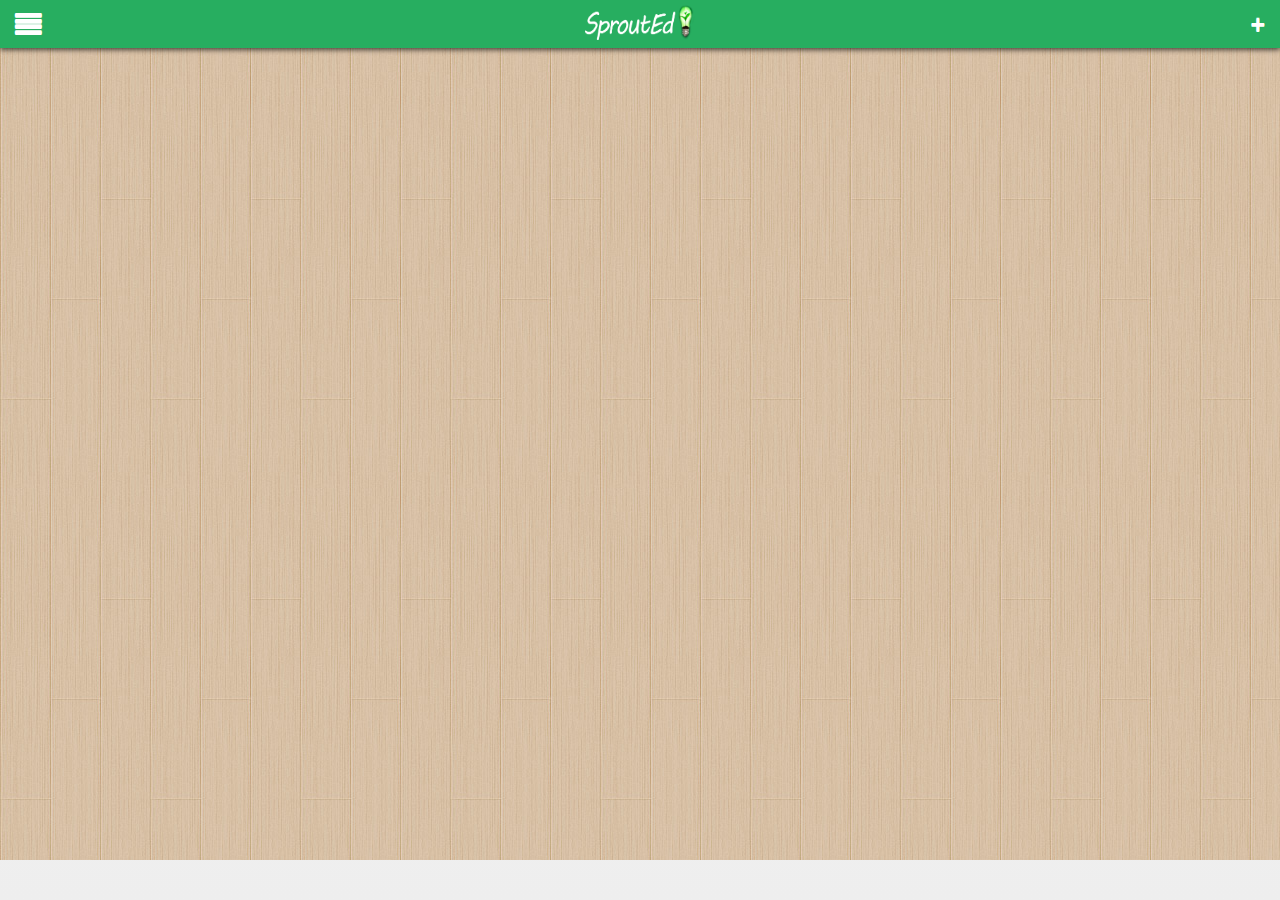
<file: home/index.html>
<!DOCTYPE HTML>
<html>
  
  <head>
    <meta name="viewport" content="width=device-width, initial-scale=1.0, maximum-scale=1.0, user-scalable=no;"> 
    <!--FONTS-->
    <link href='fonts/quicksand/stylesheet.css' rel='stylesheet' type='text/css'/>
    <!--/FONTS-->
    <link href="css/jquery.mobile.css" type="text/css" rel="stylesheet"/>
    <link href="css/bootstrap.min.css" type="text/css" rel="stylesheet" />
    <link href="css/bootstrap-theme.min.css" type="text/css" rel="stylesheet" />
    <link href="css/fontawesome/css/font-awesome.min.css" type="text/css" rel="stylesheet" />
    <link href="css/main.css" type="text/css" rel="stylesheet" />
    <script src="js/jquery.min.js" type="text/javascript"></script>
    <script src="js/jquery.mobile.js" type="text/javascript"></script>
    <script src="js/bootstrap.min.js" type="text/javascript"></script>
    <script src="http://www.parsecdn.com/js/parse-1.2.8.min.js" type="text/javascript"></script>
    <script src="js/main.js" type="text/javascript"></script>
  </head>
  
  <body>
    <div id="page" data-role="page">
      <div id="left-panel" data-position="left" data-display="push" data-role="panel">
        <div class="menu-sub" id="greetUser"></div>
        <ul id="nav">
          <!--<li>English</li>
                    <li>Physics</li>
                    <li>US History</li>
                    <li>Trigonometry</li>
                    <li>AP Java</li>-->
        </ul>
        <div class="searchContainer">
          <input id="search-input" data-theme="b" type="text" placeholder="Search tags" />
          <button id="search-button" class="btn btn-primary">Search</button>
        </div>
        <div class="btn btn-danger" id="logout">Logout</div>
      </div>
      <div id="wrap" data-role="content">
        <div class="topbar">
          <a id="open_menu" href="#left-panel">
            <i class="icon-align-justify icon-large"></i>
          </a>
          <img class="logo" width="110px" height="35px" src="img/logo.png" />
          <a href="newThread.html">
            <span id="new_post">+</span>
          </a>
        </div>
        <div id="messages">
          <!--<div value="1">Help! What is...
                        <div id="more">I am so confused</div>
                        <div class="author">Jayson</div>
                    </div>
                    <div value="2">Help! What is...
                        <div id="more">I am so confused</div>
                        <div class="author">Mel</div>
                    </div>
                    <div value="3">Help! What is...
                        <div id="more">I am so confused</div>
                        <div class="author">Jin</div>
                    </div>
                    <div value="4">Help! What is...
                        <div id="more">I am so confused</div>
                        <div class="author">Alan</div>
                    </div>
                    <div value="5">Help! What is...
                        <div id="more">I am so confused</div>
                        <div class="author">Karishma</div>
                    </div>--></div>
      </div>
    </div>
  </body>

</html>
</file>
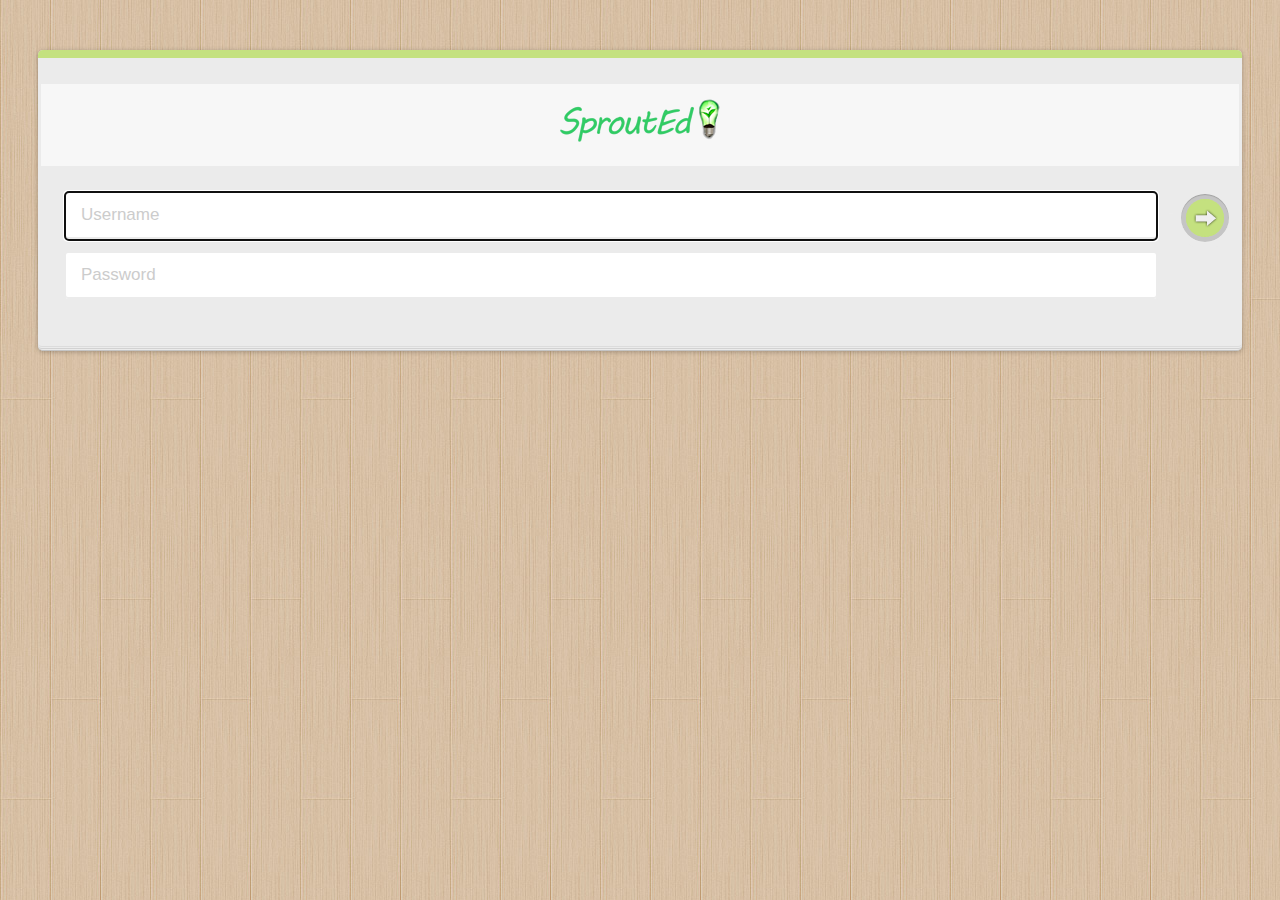
<file: login/login.html>
<!DOCTYPE html>
<!--[if lt IE 7]> <html class="lt-ie9 lt-ie8 lt-ie7" lang="en"> <![endif]-->
<!--[if IE 7]> <html class="lt-ie9 lt-ie8" lang="en"> <![endif]-->
<!--[if IE 8]> <html class="lt-ie9" lang="en"> <![endif]-->
<!--[if gt IE 8]><!--> <html lang="en"> <!--<![endif]-->
<head>
  <meta charset="utf-8">
  <meta http-equiv="X-UA-Compatible" content="IE=edge,chrome=1">
  <title>Sign Up Form</title>
  <link rel="stylesheet" href="css/style.css">
  <script src="http://www.parsecdn.com/js/parse-1.2.8.min.js" type="text/javascript"></script>

  <!--[if lt IE 9]><script src="//html5shim.googlecode.com/svn/trunk/html5.js"></script><![endif]-->
</head>
<body>
  <div class="sign-up">
    <h1 class="sign-up-title"><img src="img/web_sprout_logo.png"/></h1>
    <input id="user" type="text" class="sign-up-input" placeholder="Username" autofocus>
    <input id="pass" type="password" class="sign-up-input" placeholder="Password">
    <p class="login-submit">
      <button type="submit" onclick="submit()" class="login-button">Login</button>
    </p>
  </div>
  <p style="text-align: center;" id="warn"></p>

  <script src="js/login.js" type="text/javascript"></script>
</body>
</html>
</file>
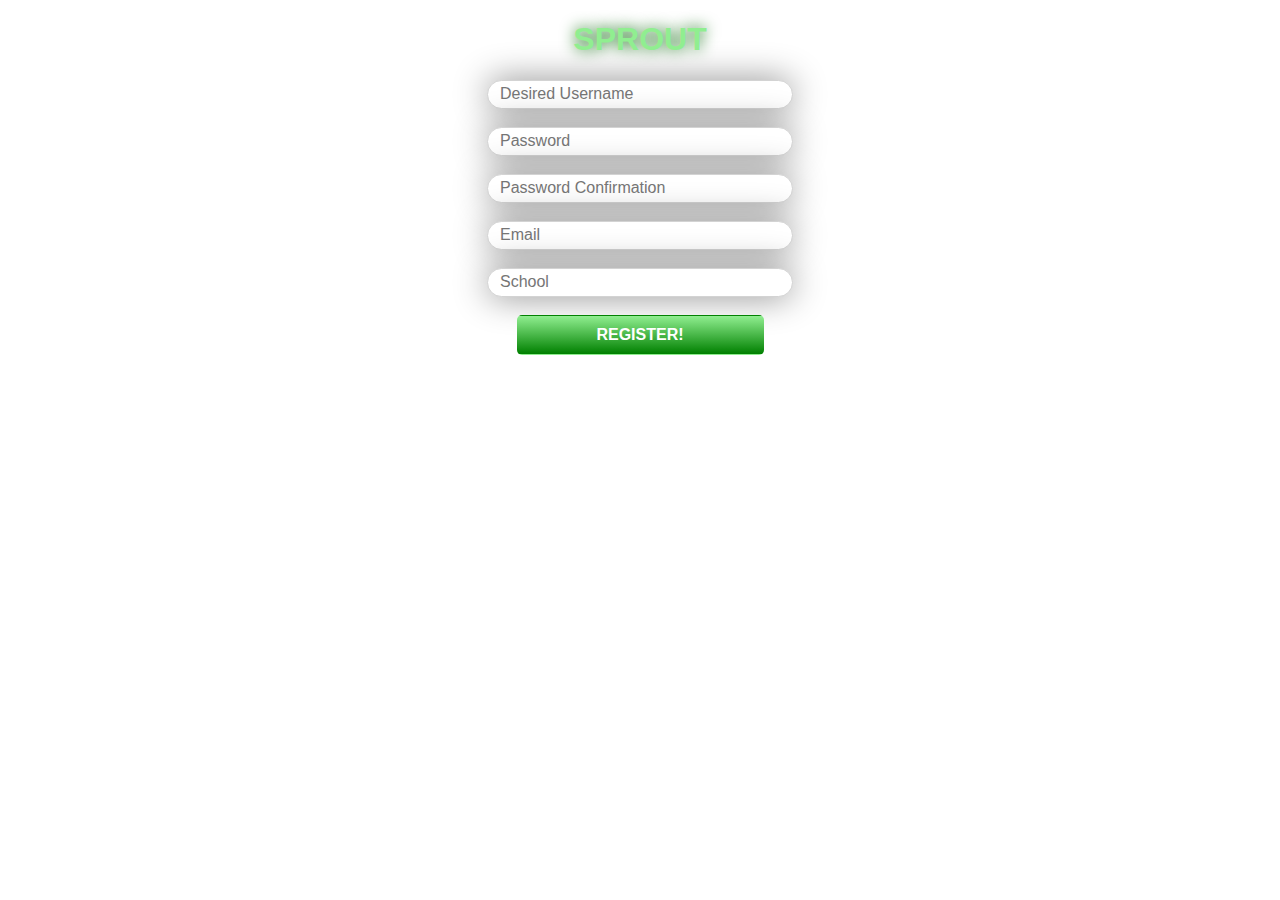
<file: register/register.html>
<!DOCTYPE HTML>
<html>
    
    <head>
        <title>Sign-Up</title>
        <link href="main.css" rel="stylesheet" type="text/css">
        <script src="jquery.min.js" type="text/javascript"></script>
        <script src="http://www.parsecdn.com/js/parse-1.2.8.min.js" type="text/javascript"></script>
        <script src="main.js" type="text/javascript"></script>
    </head>
    
    <body>
        <h1 class="title">SPROUT</h1>

        <form>
            <input id="user" type="text" placeholder="Desired Username">
            <span type="warn" id="uwarn"></span>
            <br>
            <input id="pass" type="password" placeholder="Password">
            <span type="warn" id="pwarn"></span>
            <br>
            <input onkeyup="checkPassConfirm()" id="conpass" type="password" placeholder="Password Confirmation">
            <span type="warn" id="mismatch"></span>
            <br>
            <input id="email" type="text" placeholder="Email"/>
            <span type="warn" id="ewarn"></span>
            <br>
            <input id="school" type="text" placeholder="School"/>
            <span type="warn" id="swarn"></span>
            <br>
            <div onclick="validate()" id="done">Register!</div>
        </form>
    </body>

</html>
</file>
<file: home/fonts/quicksand/stylesheet.css>
@font-face {
  font-family: 'Quicksand';
  font-style: normal;
  font-weight: 300;
  src: local('Quicksand Light'), local('Quicksand-Light'), url(WOFF/300.woff) format('woff');
}
@font-face {
  font-family: 'Quicksand';
  font-style: normal;
  font-weight: 400;
  src: local('Quicksand Regular'), local('Quicksand-Regular'), url(WOFF/400.woff) format('woff');
}
@font-face {
  font-family: 'Quicksand';
  font-style: normal;
  font-weight: 700;
  src: local('Quicksand Bold'), local('Quicksand-Bold'), url(WOFF/700.woff) format('woff');
}
</file>
<file: home/css/main.css>
#wrap {
  padding: 0;
  background: transparent;
  width: 100%;
  height: 860px;
  /*Must be same height as .ui-panel-inner height*/
  /*Stupid Phonegap Viewport Error*/
  background: url('../img/wood_bg.jpg') !important;
}
#left-panel {
  background: url('../img/sidebar-bg.png');
}
.ui-panel-inner {
  padding: 0;
  height: 860px;
  /*Must be same height as #wrap height*/
  box-shadow: inset -4px 0 10px 0 rgba(0, 0, 0, 0.65);
  background: url('../img/sidebar-bg.png');
  color: white;
}
.searchContainer {
  width: 95%;
  margin: 0 auto;
}
#nav {
  list-style: none;
  padding-left: 0;
}
#nav > li {
  padding: 8px 0 8px 10px;
  font-family: Quicksand;
}
#nav > li:nth-last-child(n+2) {
  border-bottom: 1px solid rgba(0, 0, 0, 0.2);
}
.menu-sub {
  color: black;
  background: white;
  width: 90%;
  margin-top: 5px;
  margin-bottom: 1px;
  font-family: Quicksand;
  font-variant: small-caps;
  padding: 3px 5px;
  letter-spacing: 1px;
  font-weight: bold;
  -moz-font-smoothing: antialiased;
  -webkit-font-smoothing: antialiased;
  box-shadow: 0 1px 5px 0 rgba(0, 0, 0, 0.65);
}
#logout {
  padding: 4px;
  margin-top: 25px;
}
#open_menu {
  position: absolute;
  top: 10px;
  left: 5px;
  color: white;
  font-size: 20px;
  padding: 0 10px;
  font-weight: 400;
}
#open_menu:hover {
  text-decoration: none;
  color: white;
}
#open_menu i {
  /*Three-line Navicon*/
  font-weight: 400;
}
.logo {
  display: block;
  margin: auto;
}
.topbar {
  width: 100%;
  background: rgba(39, 174, 96, 1.0);
  padding-top: 5px;
  padding-bottom: 8px;
  box-shadow: 0 2px 5px 0 rgba(0, 0, 0, 0.65);
}
body {
  margin-top: 30px;
}
#messages > div {
  margin: 0 auto;
  padding: 5px;
  border-radius: 3px;
  width: 93%;
  background: white;
  margin-top: 14px;
  box-shadow: 0 6px 0 -3px #CFCFCF, 0 10px 0 -4px #AFAFAF, 0 15px 0 -6px #8F8F8F;
  min-height: 55px;
}
#messages > div > span {
  font-family: Quicksand;
  text-transform: Uppercase;
  font-size: 13px;
  font-weight: bold;
}
#more {
  font-family: Tahoma;
  font-size: 11px;
}
.author {
  font-family: Quicksand;
  font-size: 12px;
  text-align: right;
  margin-top: 7px;
}
#messages > div:nth-child(1) {
  border-top: 3px solid #1abc9c;
}
#messages > div:nth-child(2) {
  border-top: 3px solid #f1c40f;
}
#messages > div:nth-child(3) {
  border-top: 3px solid #e67e22;
}
#messages > div:nth-child(4) {
  border-top: 3px solid #3498db;
}
#new_post {
  position: absolute;
  top: 7px;
  right: 15px;
  font-size: 25px;
  color: white;
}
</file>
<file: login/css/style.css>
html, body, div, span, applet, object, iframe,
h1, h2, h3, h4, h5, h6, p, blockquote, pre,
a, abbr, acronym, address, big, cite, code,
del, dfn, em, img, ins, kbd, q, s, samp,
small, strike, strong, sub, sup, tt, var,
b, u, i, center,
dl, dt, dd, ol, ul, li,
fieldset, form, label, legend,
table, caption, tbody, tfoot, thead, tr, th, td,
article, aside, canvas, details, embed,
figure, figcaption, footer, header, hgroup,
menu, nav, output, ruby, section, summary,
time, mark, audio, video {
  margin: 0;
  padding: 0;
  border: 0;
  font-size: 100%;
  font: inherit;
  vertical-align: baseline;
}

article, aside, details, figcaption, figure,
footer, header, hgroup, menu, nav, section {
  display: block;
}

body {
  line-height: 1;
}

ol, ul {
  list-style: none;
}

blockquote, q {
  quotes: none;
}

blockquote:before, blockquote:after,
q:before, q:after {
  content: '';
  content: none;
}

table {
  border-collapse: collapse;
  border-spacing: 0;
}

.about {
  margin: 70px auto 40px;
  padding: 8px;
  width: 260px;
  font: 10px/18px 'Lucida Grande', Arial, sans-serif;
  color: #666;
  text-align: center;
  text-shadow: 0 1px rgba(255, 255, 255, 0.25);
  background: #eee;
  background: rgba(250, 250, 250, 0.8);
  border-radius: 4px;
  background-image: -webkit-linear-gradient(top, rgba(0, 0, 0, 0), rgba(0, 0, 0, 0.1));
  background-image: -moz-linear-gradient(top, rgba(0, 0, 0, 0), rgba(0, 0, 0, 0.1));
  background-image: -o-linear-gradient(top, rgba(0, 0, 0, 0), rgba(0, 0, 0, 0.1));
  background-image: linear-gradient(to bottom, rgba(0, 0, 0, 0), rgba(0, 0, 0, 0.1));
  -webkit-box-shadow: inset 0 1px rgba(255, 255, 255, 0.3), inset 0 0 0 1px rgba(255, 255, 255, 0.1), 0 0 6px rgba(0, 0, 0, 0.2);
  box-shadow: inset 0 1px rgba(255, 255, 255, 0.3), inset 0 0 0 1px rgba(255, 255, 255, 0.1), 0 0 6px rgba(0, 0, 0, 0.2);
}
/*
 * Copyright (c) 2013 Thibaut Courouble
 * http://www.cssflow.com
 *
 * Licensed under the MIT License:
 * http://www.opensource.org/licenses/mit-license.php
 */
body {
  font: 13px/20px 'Helvetica Neue', Helvetica, Arial, sans-serif;
  color: #404040;
  background: url('../img/wood_bg.jpg');
}

.sign-up {
  position: relative;
  margin: 50px auto;
  width: 90%;
  padding: 3% 2% 3%;
  background: #EBEBEB;
  border-bottom: 1px solid #c4c4c4;
  border-radius: 5px;
  -webkit-box-shadow: 0 1px 5px rgba(0, 0, 0, 0.25);
  box-shadow: 0 1px 5px rgba(0, 0, 0, 0.25);
}
.sign-up:before, .sign-up:after {
  content: '';
  position: absolute;
  bottom: 1px;
  left: 0;
  right: 0;
  height: 10px;
  background: inherit;
  border-bottom: 1px solid #d2d2d2;
  border-radius: 4px;
}
.sign-up:after {
  bottom: 3px;
  border-color: #dcdcdc;
}

.sign-up-title {
  margin: -4px -2% 25px -2%;
  padding: 15px 25px;
  line-height: 35px;
  font-size: 26px;
  font-weight: 300;
  color: #aaa;
  text-align: center;
  text-shadow: 0 1px rgba(255, 255, 255, 0.75);
  background: #f7f7f7;
}
.sign-up-title:before {
  content: '';
  position: absolute;
  top: 0;
  left: 0;
  right: 0;
  height: 8px;
  background: #C4E17F;
  border-radius: 5px 5px 0 0;
}

input {
  font-family: inherit;
  color: inherit;
  -webkit-box-sizing: border-box;
  -moz-box-sizing: border-box;
  box-sizing: border-box;
}

.sign-up-input {
  width: 95%;
  height: 50px;
  margin-bottom: 10px;
  padding: 0 15px 2px;
  font-size: 17px;
  background: white;
  border: 2px solid #ebebeb;
  border-radius: 4px;
  -webkit-box-shadow: inset 0 -2px #ebebeb;
  box-shadow: inset 0 -2px #ebebeb;
}
.lt-ie9 .sign-up-input {
  line-height: 48px;
}

.sign-up-button {
  position: relative;
  vertical-align: top;
  width: 100%;
  height: 54px;
  padding: 0;
  font-size: 22px;
  color: white;
  text-align: center;
  text-shadow: 0 1px 2px rgba(0, 0, 0, 0.25);
  background: #f0776c;
  border: 0;
  border-bottom: 2px solid #d76b60;
  border-radius: 5px;
  cursor: pointer;
  -webkit-box-shadow: inset 0 -2px #d76b60;
  box-shadow: inset 0 -2px #d76b60;
}
.sign-up-button:active {
  top: 1px;
  outline: none;
  -webkit-box-shadow: none;
  box-shadow: none;
}

:-moz-placeholder {
  color: #ccc;
  font-weight: 300;
}

::-moz-placeholder {
  color: #ccc;
  opacity: 1;
  font-weight: 300;
}

::-webkit-input-placeholder {
  color: #ccc;
  font-weight: 300;
}

:-ms-input-placeholder {
  color: #ccc;
  font-weight: 300;
}

::-moz-focus-inner {
  border: 0;
  padding: 0;
}
.login-submit {
  position: absolute;
  top: 135px;
  right: 5px;
  width: 48px;
  height: 48px;
  padding: 8px;
  border-radius: 32px;
  background: #EBEBEB;
}
.login-submit:before, .login-submit:after {
  content: '';
  z-index: 1;
  position: absolute;
}
.login-submit:before {
  top: 28px;
  left: -4px;
  width: 4px;
  height: 10px;
  -webkit-box-shadow: inset 0 1px rgba(255, 255, 255, 0.06);
  box-shadow: inset 0 1px rgba(255, 255, 255, 0.06);
}
.login-submit:after {
  top: -4px;
  bottom: -4px;
  right: -4px;
  width: 36px;
}

.login-button {
  position: relative;
  top: -1px;
  z-index: 2;
  width: 48px;
  height: 48px;
  padding: 0 0 48px;
  /* Fix wrong positioning in Firefox 9 & older (bug 450418) */
  text-indent: 120%;
  white-space: nowrap;
  overflow: hidden;
  background: none;
  border: 0;
  border-radius: 24px;
  cursor: pointer;
  -webkit-box-shadow: inset 0 1px 1px rgba(0, 0, 0, 0.2), 0 1px rgba(255, 255, 255, 0.1);
  box-shadow: inset 0 1px 1px rgba(0, 0, 0, 0.2), 0 1px rgba(255, 255, 255, 0.1);
  /* Must use another pseudo element for the gradient background because Webkit */
  /* clips the background incorrectly inside elements with a border-radius.     */
}
.login-button:before {
  content: '';
  position: absolute;
  top: 5px;
  bottom: 5px;
  left: 5px;
  right: 5px;
  background: #C4E17F;
  border-radius: 24px;
  -webkit-box-shadow: inset 0 0 0 1px #C4E17F, 0 0 0 5px rgba(0, 0, 0, 0.16);
  box-shadow: inset 0 0 0 1px #C4E17F, 0 0 0 5px rgba(0, 0, 0, 0.16);
}
.login-button:active:before {
  background: #0591ba;
  background-image: -webkit-linear-gradient(top, #0591ba, #00a2d3);
  background-image: -moz-linear-gradient(top, #0591ba, #00a2d3);
  background-image: -o-linear-gradient(top, #0591ba, #00a2d3);
  background-image: linear-gradient(to bottom, #0591ba, #00a2d3);
}
.login-button:after {
  content: '';
  position: absolute;
  top: 15px;
  left: 12px;
  width: 25px;
  height: 19px;
  background: url("../img/arrow.png") 0 0 no-repeat;
}
/* Start Rectangular Button */
#r-b {display: inline; position: absolute; margin: 0; width: 80px; height: 32px; top: 108px; left: 0px;}

#rectangular-button {font-family: "Helvetica Neue", Helvetica, Arial, sans-serif; margin: 0; position: relative; display: block; color: #666; text-shadow: 0px 1px 0px rgba(255,255,255,0.59); background: #ececec; padding: 6px 20px 7px 20px; outline: none; border: 1px solid #d8d8d8; border-bottom: 1px solid #ccc; border-radius: 3px; cursor: pointer; overflow: visible; -webkit-box-shadow: 0px 2px 2px rgba(0,0,0,0.027), inset 0px 1px 0px rgba(255,255,255,0.69), inset 0px -1px 0px rgba(0,0,0,0.0187), inset 0px 15px 14px rgba(255,255,255,0.57); -moz-box-shadow: 0px 2px 2px rgba(0,0,0,0.027), inset 0px 1px 0px rgba(255,255,255,0.69), inset 0px -1px 0px rgba(0,0,0,0.0187), inset 0px 15px 14px rgba(255,255,255,0.57); -o-box-shadow: 0px 2px 2px rgba(0,0,0,0.027), inset 0px 1px 0px rgba(255,255,255,0.69), inset 0px -1px 0px rgba(0,0,0,0.0187), inset 0px 15px 14px rgba(255,255,255,0.57); box-shadow: 0px 2px 2px rgba(0,0,0,0.027), inset 0px 1px 0px rgba(255,255,255,0.69), inset 0px -1px 0px rgba(0,0,0,0.0187), inset 0px 15px 14px rgba(255,255,255,0.57);}

#rectangular-button:hover {color: #888; text-shadow: 0px 1px 0px rgba(255,255,255,0.69); -webkit-box-shadow: 0px 2px 2px rgba(0,0,0,0.027), inset 0px 1px 0px rgba(255,255,255,0.69), inset 0px -1px 0px rgba(0,0,0,0.0187), inset 0px 15px 14px rgba(255,255,255,0.75); -moz-box-shadow: 0px 2px 2px rgba(0,0,0,0.027), inset 0px 1px 0px rgba(255,255,255,0.69), inset 0px -1px 0px rgba(0,0,0,0.0187), inset 0px 15px 14px rgba(255,255,255,0.75); -o-box-shadow: 0px 2px 2px rgba(0,0,0,0.027), inset 0px 1px 0px rgba(255,255,255,0.69), inset 0px -1px 0px rgba(0,0,0,0.0187), inset 0px 15px 14px rgba(255,255,255,0.75); box-shadow: 0px 2px 2px rgba(0,0,0,0.027), inset 0px 1px 0px rgba(255,255,255,0.69), inset 0px -1px 0px rgba(0,0,0,0.0187), inset 0px 15px 14px rgba(255,255,255,0.75);}

#rectangular-button:active {color: #696969; text-shadow: 0px 1px 0px rgba(255,255,255,0.53); border: 1px solid #d2d2d2; border-bottom: 1px solid #d8d8d8; border-radius: 3px; -webkit-box-shadow: 0px 1px 0px rgba(255,255,255,0.58), inset 0px 1px 6px rgba(0,0,0,0.07), inset 0px -15px 14px rgba(255,255,255,0.20); -moz-box-shadow: 0px 1px 0px rgba(255,255,255,0.58), inset 0px 1px 6px rgba(0,0,0,0.07), inset 0px -15px 14px rgba(255,255,255,0.20); -o-box-shadow: 0px 1px 0px rgba(255,255,255,0.58), inset 0px 1px 6px rgba(0,0,0,0.07), inset 0px -15px 14px rgba(255,255,255,0.20); box-shadow: 0px 1px 0px rgba(255,255,255,0.58), inset 0px 1px 6px rgba(0,0,0,0.07), inset 0px -15px 14pxpx rgba(255,255,255,0.20);}
/* End Rectangular Button */

/*Social Buttons*/
.zocial.facebook:before {
    content: "f";
    font-family: Klavika;
    font-weight: bolder;
    font-size: 20px;
}
.zocial:before {
    border-right: 0.075em solid rgba(0, 0, 0, 0.1);
    box-shadow: 0.075em 0 0 rgba(255, 255, 255, 0.25);
    content: "";
    float: left;
    font: 120%/1.65 zocial;
    margin: 0 0.5em 0 0;
    padding: 0 0.5em;
    text-align: center;
    text-decoration: none;
    text-transform: none;
}
.zocial.facebook {
    background-color: #4863AE;
}
body .zocial {
    font-size: 13px;
    margin: 8px 4px;
}
.zocial, a.zocial {
    -moz-border-bottom-colors: none;
    -moz-border-left-colors: none;
    -moz-border-right-colors: none;
    -moz-border-top-colors: none;
    -moz-user-select: none;
    border-color: rgba(0, 0, 0, 0.2) rgba(0, 0, 0, 0.2) rgba(0, 0, 0, 0.4);
    border-image: none;
    border-radius: 0.3em 0.3em 0.3em 0.3em;
    border-style: solid;
    border-width: 1px;
    box-shadow: 0 0.08em 0 rgba(255, 255, 255, 0.4) inset, 0 0 0.1em rgba(255, 255, 255, 0.9) inset;
    color: #FFFFFF;
    cursor: pointer;
    display: inline-block;
    font: bold 100%/2.1 "Lucida Grande",Tahoma,sans-serif;
    padding: 0 0.95em 0 0;
    position: relative;
    text-align: center;
    text-decoration: none;
    text-shadow: 0 1px 0 rgba(0, 0, 0, 0.5);
    white-space: nowrap;
}
.zocial {
    background-image: linear-gradient(rgba(255, 255, 255, 0.1), rgba(255, 255, 255, 0.05) 49%, rgba(0, 0, 0, 0.05) 51%, rgba(0, 0, 0, 0.1));
}
.zocial, a.zocial {
    -moz-border-bottom-colors: none;
    -moz-border-left-colors: none;
    -moz-border-right-colors: none;
    -moz-border-top-colors: none;
    -moz-user-select: none;
    border-color: rgba(0, 0, 0, 0.2) rgba(0, 0, 0, 0.2) rgba(0, 0, 0, 0.4);
    border-image: none;
    border-radius: 0.3em 0.3em 0.3em 0.3em;
    border-style: solid;
    border-width: 1px;
    box-shadow: 0 0.08em 0 rgba(255, 255, 255, 0.4) inset, 0 0 0.1em rgba(255, 255, 255, 0.9) inset;
    color: #FFFFFF;
    cursor: pointer;
    display: inline-block;
    font: bold 100%/2.1 "Lucida Grande",Tahoma,sans-serif;
    padding: 0 0.95em 0 0;
    position: relative;
    text-align: center;
    text-decoration: none;
    text-shadow: 0 1px 0 rgba(0, 0, 0, 0.5);
    white-space: nowrap;
}
</file>
<file: register/main.css>
body{
 margin: 0;   
}
.title {
    color: lightgreen;
    text-shadow: 0px 0px 15px darkgreen;
    font-family: Droid Sans, sans-serif;
    width: 100%;
    text-align: center;
}
input, select{
    max-width: 300px;
}
input[type=text], input[type=password]{
    margin: auto;
    display: block;
    width: 88%;
    border-radius: 15px;
    text-indent: 10px;
    height: 25px;
    font-size: 16px;
    border: 1px lightgray solid;
    -webkit-box-shadow: 0 0 35px rgba(0,0,0,0.45);
}
#done {
    text-align: center;
    width: 65%;
    margin: auto;
    display: block;
    color: white;
    background: -webkit-linear-gradient(lightgreen, green);
    border-radius: 5px;
    font-family: Droid Sans, sans-serif;
    font-weight: bold;
    text-transform: uppercase;
    padding: 10px;
    border: 1px transparent solid;
    max-width: 225px;
}
#done:hover {
    -webkit-box-shadow: inset 0 0 27px rgba(0, 0, 0, 0.45);
}
span[type=warn]{
    color: red;
    font-size: 14px;
    text-align: center;
    width: 100%;
    margin: auto;
    display: block;
}
select {
    background: lightblue;
    padding: 3px 6px;
    border-radius: 15px;
    border: 2px transparent solid;
    color: white;
    width: 88%;
    margin: auto;
    display: block;
    text-align: center;
}
</file>
